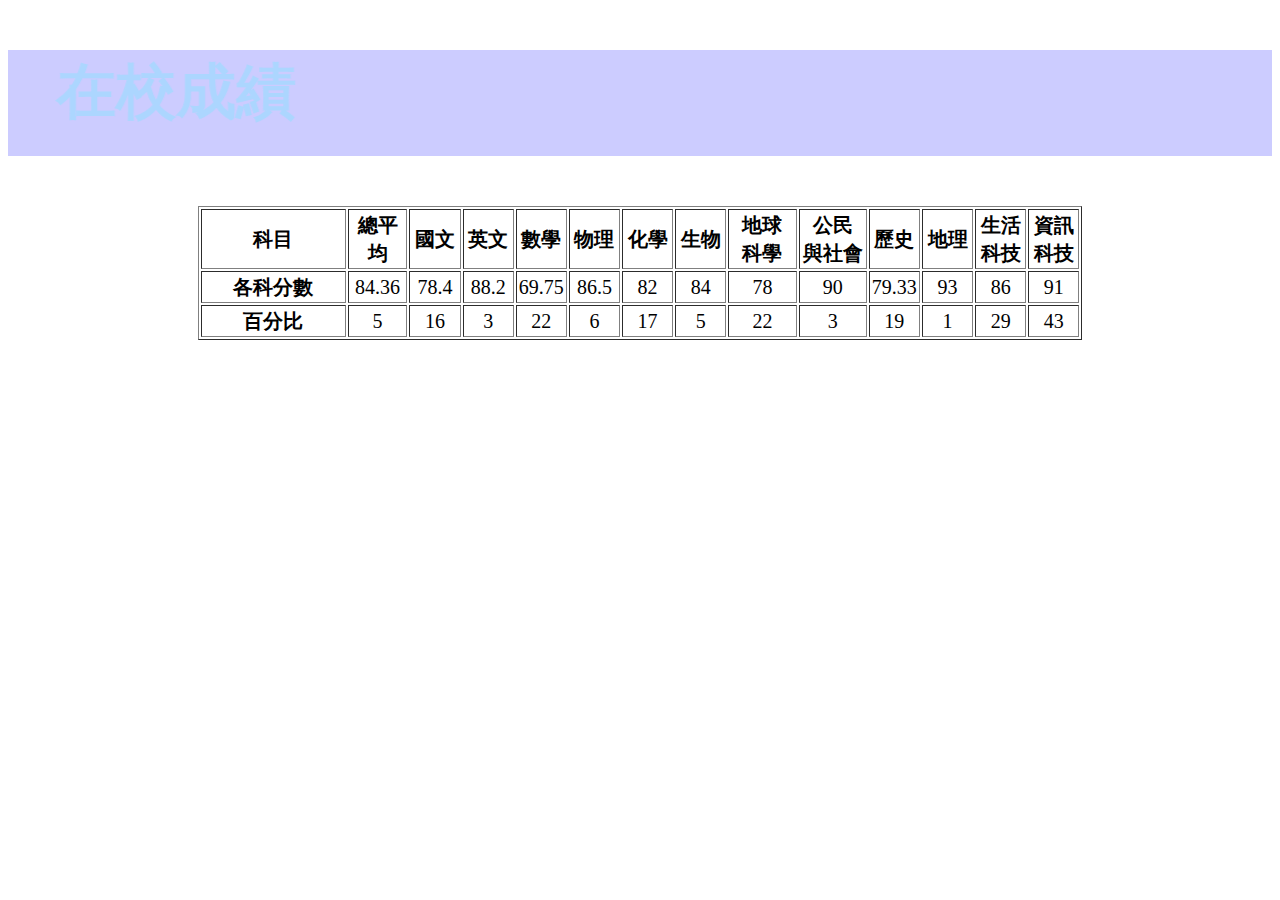
<file: academic.perfomance.html>
<!DOCTYPE html>
<html lang="zh-Hant-TW">

<head>
<meta charset="UTF-8">
<title>Chen-Ting.academic.perfomance</title>
<meta name ="description" content="homework test">

<link rel="stylesheet" href="style.css">

</head>

<body>
<h2><center><marquee direction=right behavior=alternate>在校成績</marquee></center></h2>
<table border="1" align=center style="width:70%">
<tr>
			<th scope="col" style="text-align:center;"  style="width:7%;">科目</th>
			<th scope="col" style="text-align:center;"  style="width:7%;">總平均</th>
			<th scope="col" style="text-align:center;"  style="width:6%;">國文</th>
			<th scope="col" style="text-align:center;"  style="width:6%;">英文</th>
			<th scope="col" style="text-align:center;"  style="width:6%;">數學</th>
			<th scope="col" style="text-align:center;"  style="width:6%;">物理</th>
			<th scope="col" style="text-align:center;"  style="width:6%;">化學</th>
			<th scope="col" style="text-align:center;"  style="width:6%;">生物</th>
			<th scope="col" style="text-align:center;"  style="width:8%;">地球<br>科學</th>
			<th scope="col" style="text-align:center;"  style="width:8%;">公民<br>與社會</th>
			<th scope="col" style="text-align:center;"  style="width:6%;">歷史</th>
			<th scope="col" style="text-align:center;"  style="width:6%;">地理</th>
			<th scope="col" style="text-align:center;"  style="width:6%;">生活<br>科技</th>
			<th scope="col" style="text-align:center;"  style="width:6%;">資訊<br>科技</th>
		</tr>
		<tr>
			<th align="center" style="text-align:center;"  style="width:7%;">各科分數</th>
			<td align="center" style="width:7%;">84.36</td>
			<td align="center" style="width:6%;">78.4</td>
			<td align="center" style="width:6%;">88.2</td>
			<td align="center" style="width:6%;">69.75</td>
			<td align="center" style="width:6%;">86.5</td>
			<td align="center" style="width:6%;">82</td>
			<td align="center" style="width:6%;">84</td>
			<td align="center" style="width:8%;">78</td>
			<td align="center" style="width:8%;">90</td>
			<td align="center" style="width:6%;">79.33</td>
			<td align="center" style="width:6%;">93</td>
			<td align="center" style="width:6%;">86</td>
			<td align="center" style="width:6%;">91</td>
		</tr>
		<tr>
			<th align="center" style="text-align:center;"  style="width:7%;">百分比</th>
			<td align="center" style="width:7%;">5</td>
			<td align="center" style="width:6%;">16</td>
			<td align="center" style="width:6%;">3</td>
			<td align="center" style="width:6%;">22</td>
			<td align="center" style="width:6%;">6</td>
			<td align="center" style="width:6%;">17</td>
			<td align="center" style="width:6%;">5</td>
			<td align="center" style="width:8%;">22</td>
			<td align="center" style="width:8%;">3</td>
			<td align="center" style="width:6%;">19</td>
			<td align="center" style="width:6%;">1</td>
			<td align="center" style="width:6%;">29</td>
			<td align="center" style="width:6%;">43</td>
		</tr>
	</table>
</body>
</file>
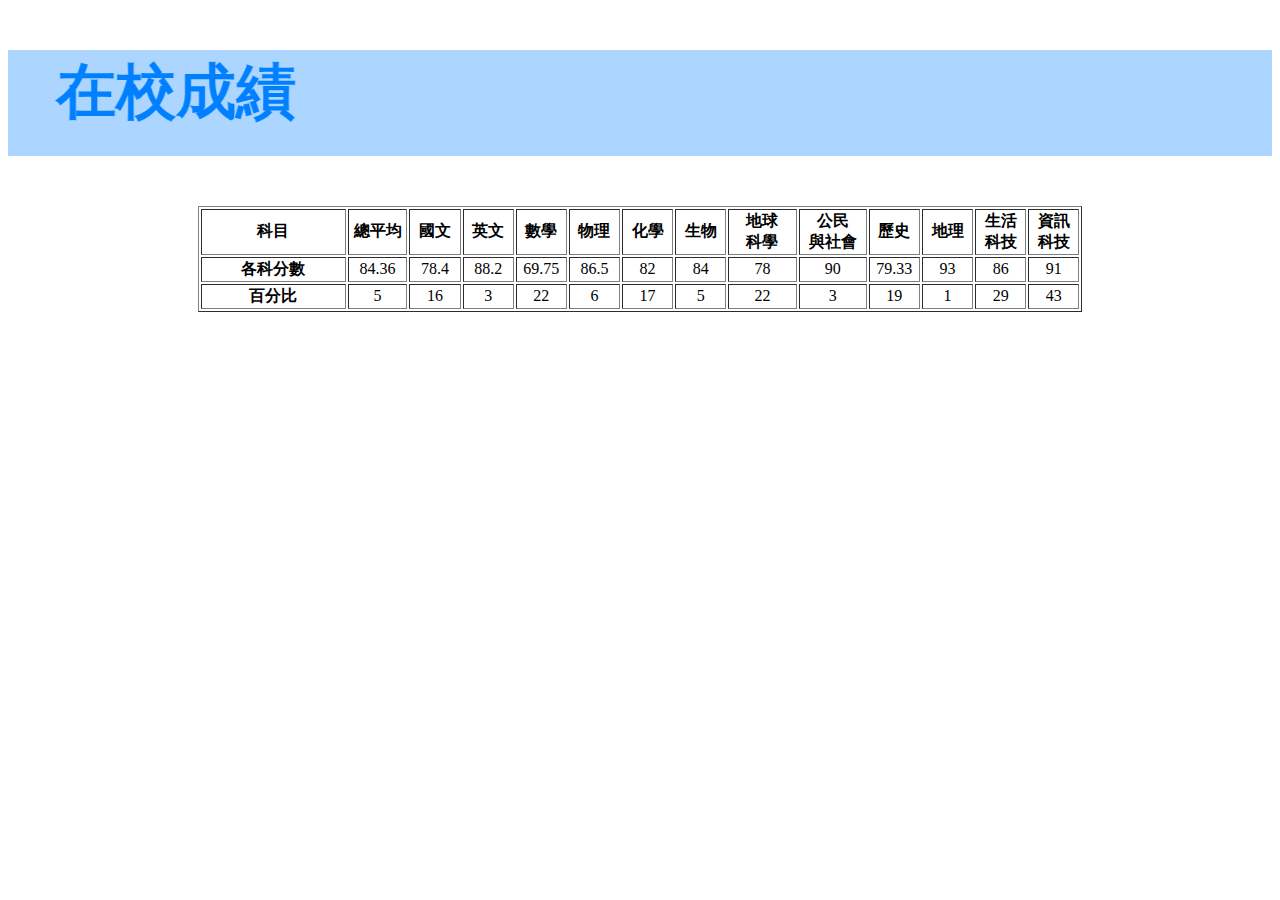
<file: academicperfomance.html>
<!DOCTYPE html>
<html lang="zh-Hant-TW">

<head>
<meta charset="UTF-8">
<title>Chen-Ting.academicperfomance</title>
<meta name ="description" content="homework test">

<link rel="stylesheet" href="academicperfomance.css">

</head>

<body>
<h2><center><marquee direction=right behavior=alternate>在校成績</marquee></center></h2>
<table border="1" align=center style="width:70%">
<tr>
			<th scope="col" style="text-align:center;"  style="width:7%;">科目</th>
			<th scope="col" style="text-align:center;"  style="width:7%;">總平均</th>
			<th scope="col" style="text-align:center;"  style="width:6%;">國文</th>
			<th scope="col" style="text-align:center;"  style="width:6%;">英文</th>
			<th scope="col" style="text-align:center;"  style="width:6%;">數學</th>
			<th scope="col" style="text-align:center;"  style="width:6%;">物理</th>
			<th scope="col" style="text-align:center;"  style="width:6%;">化學</th>
			<th scope="col" style="text-align:center;"  style="width:6%;">生物</th>
			<th scope="col" style="text-align:center;"  style="width:8%;">地球<br>科學</th>
			<th scope="col" style="text-align:center;"  style="width:8%;">公民<br>與社會</th>
			<th scope="col" style="text-align:center;"  style="width:6%;">歷史</th>
			<th scope="col" style="text-align:center;"  style="width:6%;">地理</th>
			<th scope="col" style="text-align:center;"  style="width:6%;">生活<br>科技</th>
			<th scope="col" style="text-align:center;"  style="width:6%;">資訊<br>科技</th>
		</tr>
		<tr>
			<th align="center" style="text-align:center;"  style="width:7%;">各科分數</th>
			<td align="center" style="width:7%;">84.36</td>
			<td align="center" style="width:6%;">78.4</td>
			<td align="center" style="width:6%;">88.2</td>
			<td align="center" style="width:6%;">69.75</td>
			<td align="center" style="width:6%;">86.5</td>
			<td align="center" style="width:6%;">82</td>
			<td align="center" style="width:6%;">84</td>
			<td align="center" style="width:8%;">78</td>
			<td align="center" style="width:8%;">90</td>
			<td align="center" style="width:6%;">79.33</td>
			<td align="center" style="width:6%;">93</td>
			<td align="center" style="width:6%;">86</td>
			<td align="center" style="width:6%;">91</td>
		</tr>
		<tr>
			<th align="center" style="text-align:center;"  style="width:7%;">百分比</th>
			<td align="center" style="width:7%;">5</td>
			<td align="center" style="width:6%;">16</td>
			<td align="center" style="width:6%;">3</td>
			<td align="center" style="width:6%;">22</td>
			<td align="center" style="width:6%;">6</td>
			<td align="center" style="width:6%;">17</td>
			<td align="center" style="width:6%;">5</td>
			<td align="center" style="width:8%;">22</td>
			<td align="center" style="width:8%;">3</td>
			<td align="center" style="width:6%;">19</td>
			<td align="center" style="width:6%;">1</td>
			<td align="center" style="width:6%;">29</td>
			<td align="center" style="width:6%;">43</td>
		</tr>
	</table>
</body>
</file>
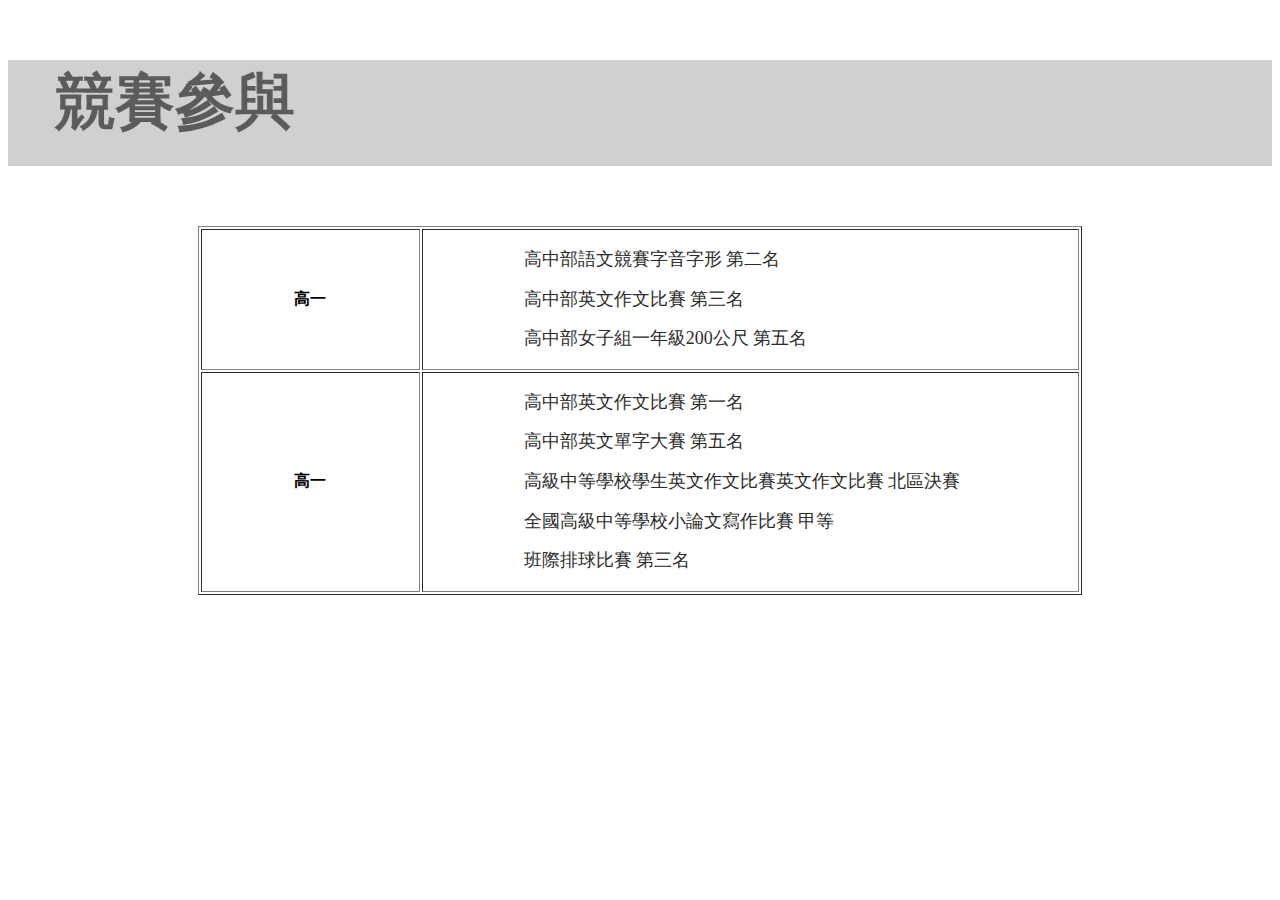
<file: competition.html>
<!DOCTYPE html>
<html lang="zh-Hant-TW">

<head>
<meta charset="UTF-8">
<title>Chen-Ting.competition</title>
<meta name ="description" content="homework test">

<link rel="stylesheet" href="competition.css">

</head>

<body>

<h3><center><marquee direction=right behavior=alternate>競賽參與</marquee></center></center></h3>
<table border="1" align=center style="width:70%">

	<tr>
<th><center WIDTH=25% rowspan="3">高一 </center></th>
<td WIDTH=75%>
	<p>高中部語文競賽字音字形 第二名</p> 
	<p>高中部英文作文比賽 第三名</p> 
	<p>高中部女子組一年級200公尺 第五名</p> 
</td>
</tr>

<tr>
<th><center WIDTH=25% rowspan="3">高一 </center></th>
<td WIDTH=75%>
<p>	高中部英文作文比賽 第一名</p> 
	<p>高中部英文單字大賽 第五名</p> 
	<p>高級中等學校學生英文作文比賽英文作文比賽 北區決賽</p> 
	<p>全國高級中等學校小論文寫作比賽 甲等</p> 
	<p>班際排球比賽 第三名</p>
</td>
</tr>
</table>
</body>
</file>
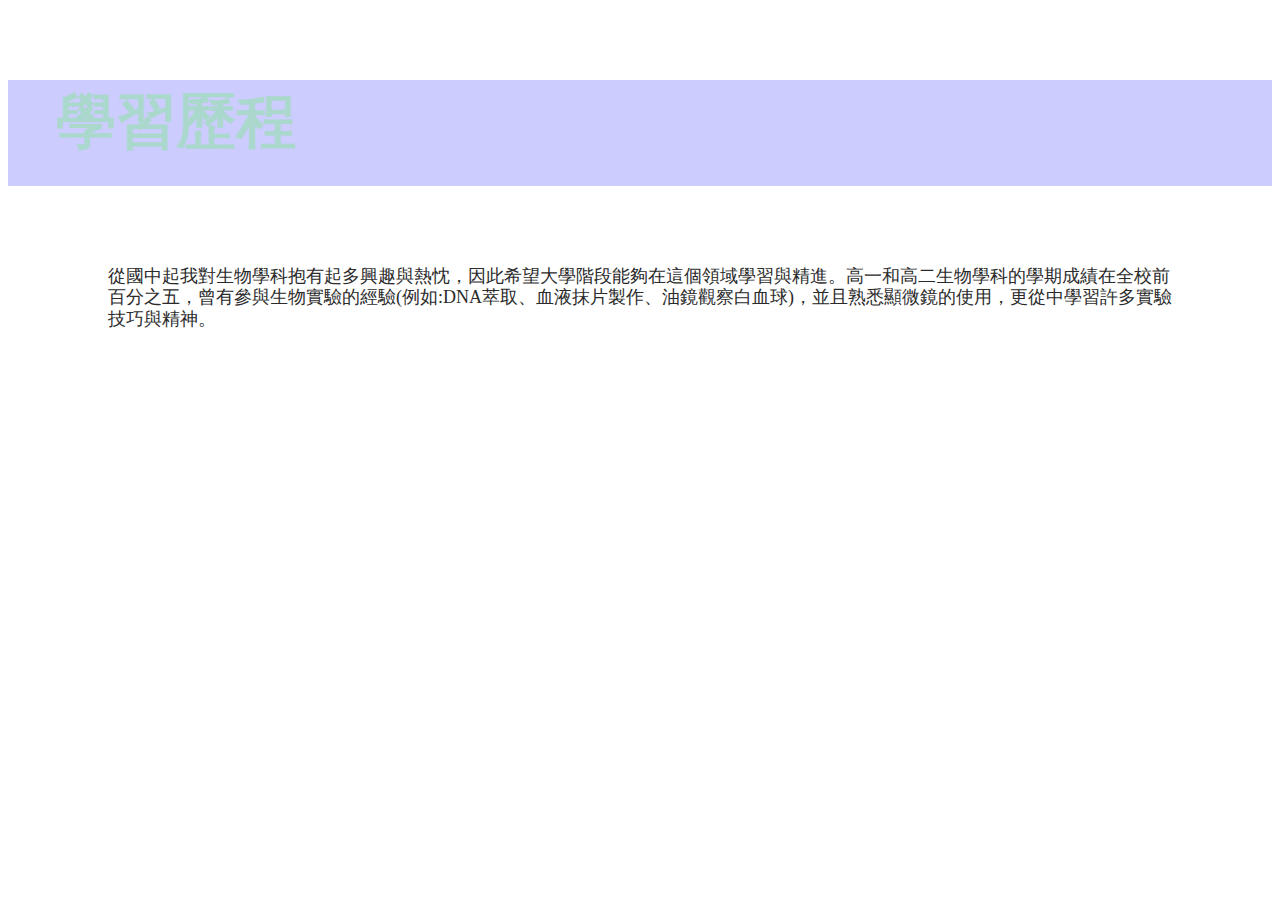
<file: learning.process.html>
<!DOCTYPE html>
<html lang="zh-Hant-TW">

<head>
<meta charset="UTF-8">
<title>Chen-Ting.learning.process</title>
<meta name ="description" content="homework test">

<link rel="stylesheet" href="style.css">

</head>

<body>
<h4><center><marquee direction=right behavior=alternate>學習歷程</marquee></center></center></h4>
<p>從國中起我對生物學科抱有起多興趣與熱忱，因此希望大學階段能夠在這個領域學習與精進。高一和高二生物學科的學期成績在全校前百分之五，曾有參與生物實驗的經驗(例如:DNA萃取、血液抹片製作、油鏡觀察白血球)，並且熟悉顯微鏡的使用，更從中學習許多實驗技巧與精神。</p>
</body>
</file>
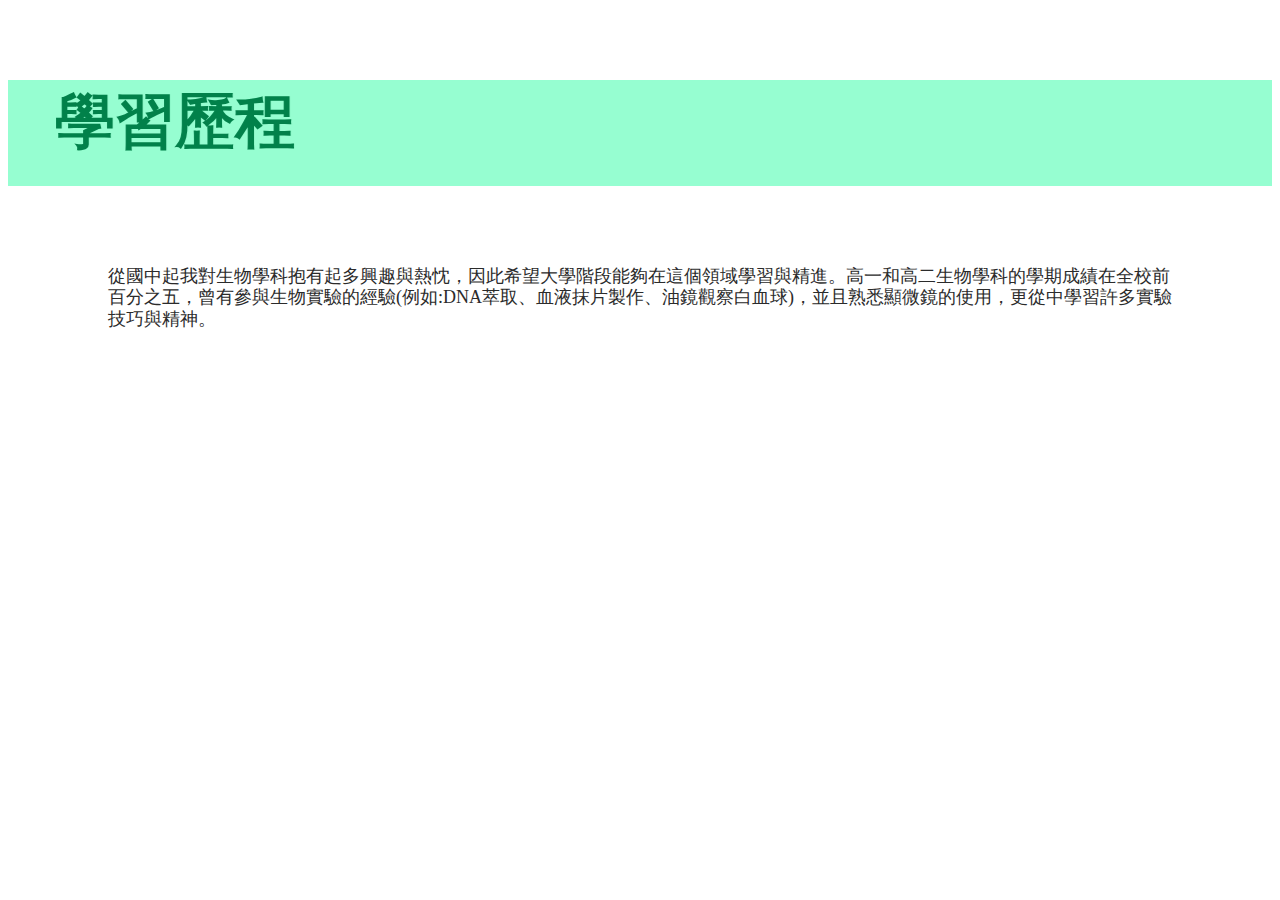
<file: learningprocess.html>
<!DOCTYPE html>
<html lang="zh-Hant-TW">

<head>
<meta charset="UTF-8">
<title>Chen-Ting.learningprocess</title>
<meta name ="description" content="homework test">

<link rel="stylesheet" href="learningprocess.css">

</head>

<body>
<h4><center><marquee direction=right behavior=alternate>學習歷程</marquee></center></center></h4>
<p>從國中起我對生物學科抱有起多興趣與熱忱，因此希望大學階段能夠在這個領域學習與精進。高一和高二生物學科的學期成績在全校前百分之五，曾有參與生物實驗的經驗(例如:DNA萃取、血液抹片製作、油鏡觀察白血球)，並且熟悉顯微鏡的使用，更從中學習許多實驗技巧與精神。</p>
</body>
</file>
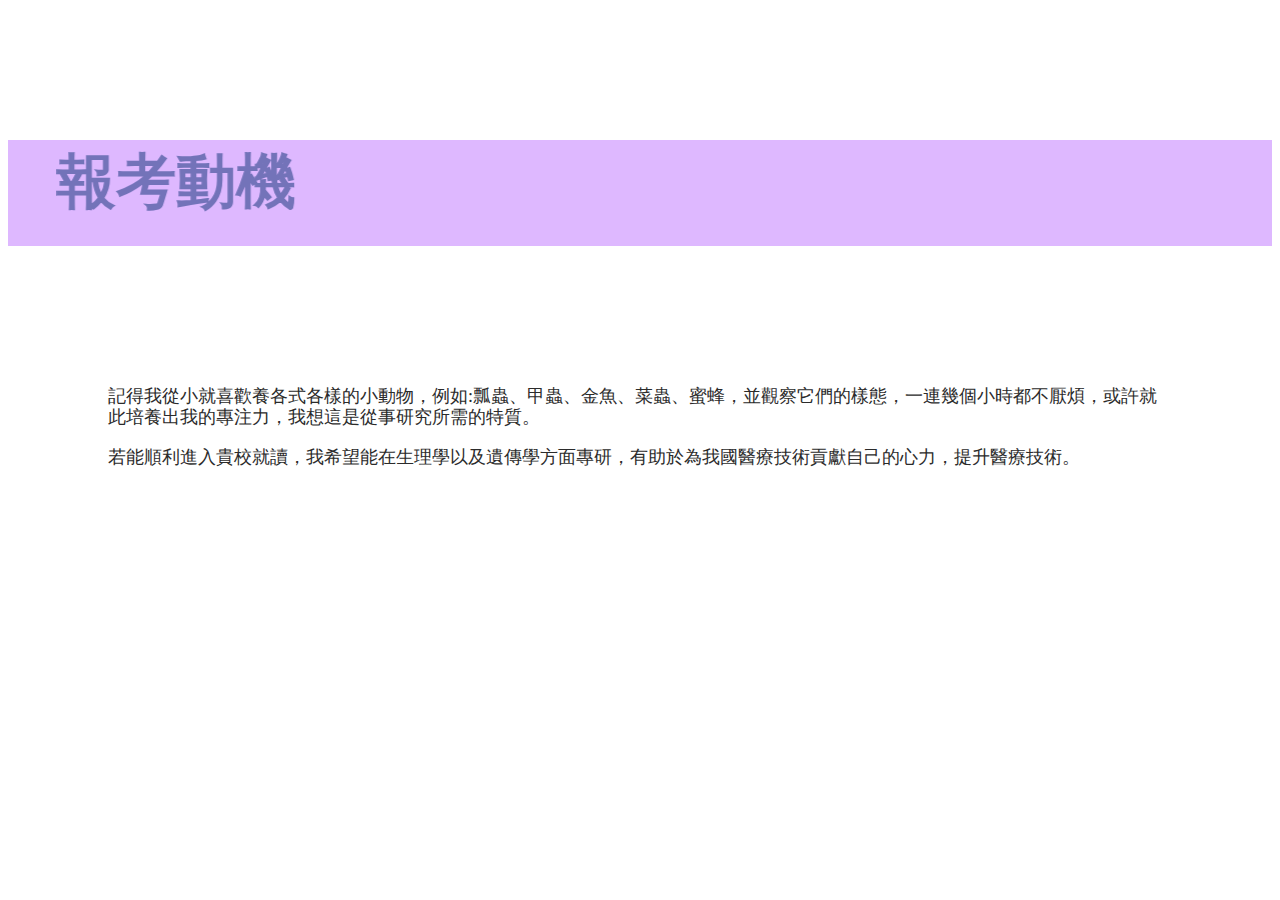
<file: motivation.html>
<!DOCTYPE html>
<html lang="zh-Hant-TW">

<head>
<meta charset="UTF-8">
<title>Chen-Ting.motivation</title>
<meta name ="description" content="homework test">

<link rel="stylesheet" href="motivation.css">

</head>

<body>
<h6><center><marquee direction=right behavior=alternate>報考動機</marquee></center></center></h6>
<p>記得我從小就喜歡養各式各樣的小動物，例如:瓢蟲、甲蟲、金魚、菜蟲、蜜蜂，並觀察它們的樣態，一連幾個小時都不厭煩，或許就此培養出我的專注力，我想這是從事研究所需的特質。</p>
<p>若能順利進入貴校就讀，我希望能在生理學以及遺傳學方面專研，有助於為我國醫療技術貢獻自己的心力，提升醫療技術。</p>
</body>
</file>
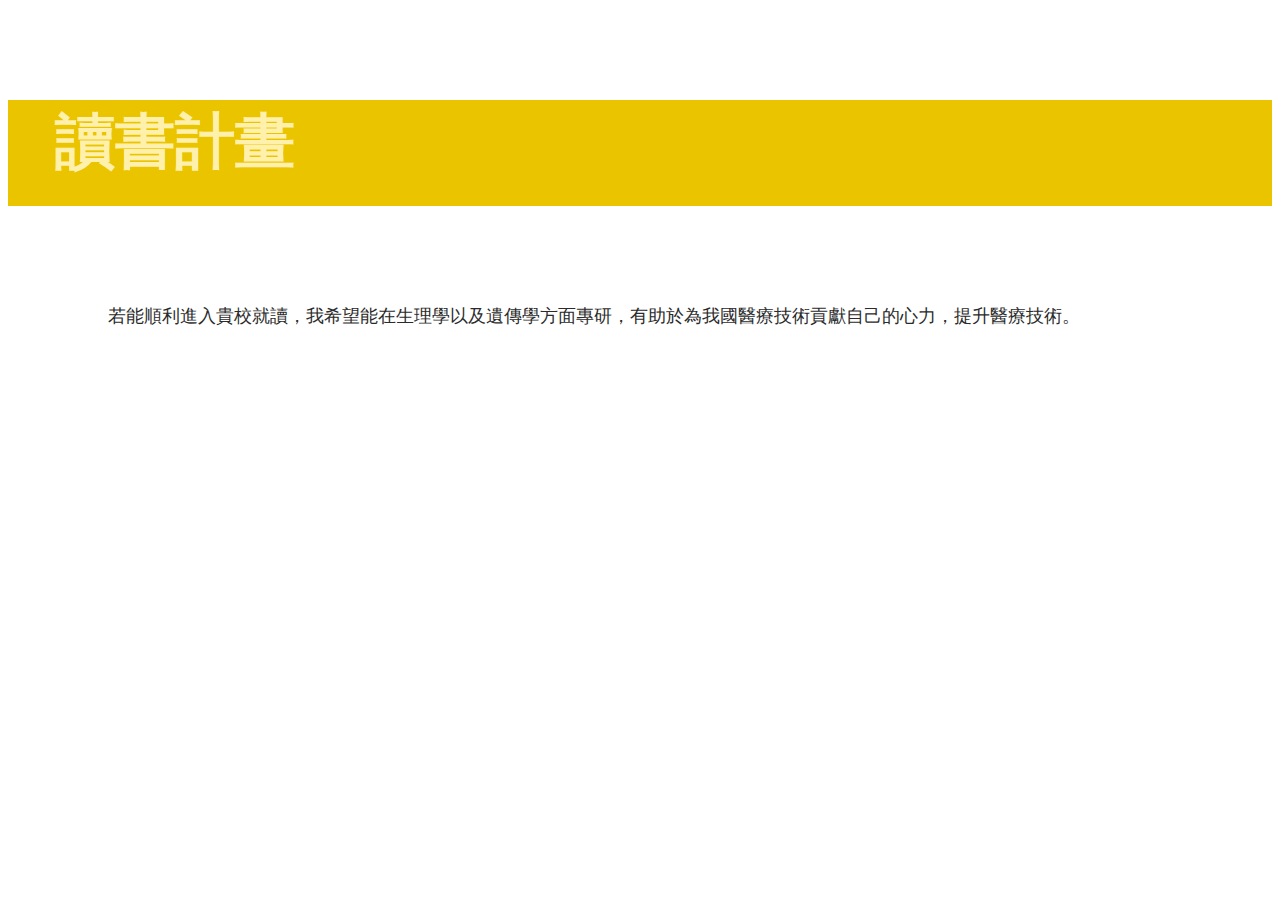
<file: statementofpurpose.html>
<!DOCTYPE html>
<html lang="zh-Hant-TW">

<head>
<meta charset="UTF-8">
<title>Chen-Ting.statementofpurpose</title>
<meta name ="description" content="homework test">

<link rel="stylesheet" href="statementofpurpose.css">

</head>

<body>
  <h5><center><marquee direction=right behavior=alternate>讀書計畫</marquee></center></center></h5>
<p>若能順利進入貴校就讀，我希望能在生理學以及遺傳學方面專研，有助於為我國醫療技術貢獻自己的心力，提升醫療技術。</p>
</body>
</file>
<file: style.css>
@charset "UTF-8";
h1 {
color:#FFBFFF;
font-size:60px;
font-weight:bolder;
line-height:1.4;
background-color:#FFD4D4;
}

p {
color:#2B2B2B;
font-size:18px;
font-weight:lighter;
line-height:1.2;
padding: 0 100px;
background-color:white;
}

h2 {
color:#ACD6FF;
font-size:60px;
font-weight:bolder;
line-height:1.4;
background-color:#CCCCFF;
}

table{
font-size:20px;
line-height:1.4;
}

h3 {
color:#D0D0D0;
font-size:60px;
font-weight:bolder;
line-height:1.4;
background-color:#CCCCFF;
}

h4 {
color:#ABD8CC;
font-size:60px;
font-weight:bolder;
line-height:1.4;
background-color:#CCCCFF;
}

h5 {
color:#FFED94;
font-size:60px;
font-weight:bolder;
line-height:1.4;
background-color:#CCCCFF;
}

h6 {
color:#DEB8FF;
font-size:60px;
font-weight:bolder;
line-height:1.4;
background-color:#CCCCFF;
}
</file>
<file: academicperfomance.css>
@charset "UTF-8";
h2 {
color:#0080FF;
font-size:60px;
font-weight:bolder;
line-height:1.4;
background-color:#ACD6FF;
}
p {
color:#2B2B2B;
font-size:18px;
font-weight:lighter;
line-height:1.2;
padding: 0 100px;
background-color:white;
}
</file>
<file: competition.css>
@charset "UTF-8";
h3 {
color:#5B5B5B;
font-size:60px;
font-weight:bolder;
line-height:1.4;
background-color:#D0D0D0;
}
p {
color:#2B2B2B;
font-size:18px;
font-weight:lighter;
line-height:1.2;
padding: 0 100px;
background-color:white;
}
</file>
<file: learningprocess.css>
@charset "UTF-8";
h4 {
color:#01814A;
font-size:60px;
font-weight:bolder;
line-height:1.4;
background-color:#96FED1;
}
p {
color:#2B2B2B;
font-size:18px;
font-weight:lighter;
line-height:1.2;
padding: 0 100px;
background-color:white;
}
</file>
<file: motivation.css>
@charset "UTF-8";
h6 {
color:#7373B9;
font-size:60px;
font-weight:bolder;
line-height:1.4;
background-color:#DEB8FF;
}
p {
color:#2B2B2B;
font-size:18px;
font-weight:lighter;
line-height:1.2;
padding: 0 100px;
background-color:white;
}
</file>
<file: statementofpurpose.css>
@charset "UTF-8";
h5 {
color:#FFF0AC;
font-size:60px;
font-weight:bolder;
line-height:1.4;
background-color:#EBC400;
}
p {
color:#2B2B2B;
font-size:18px;
font-weight:lighter;
line-height:1.2;
padding: 0 100px;
background-color:white;
}
</file>
